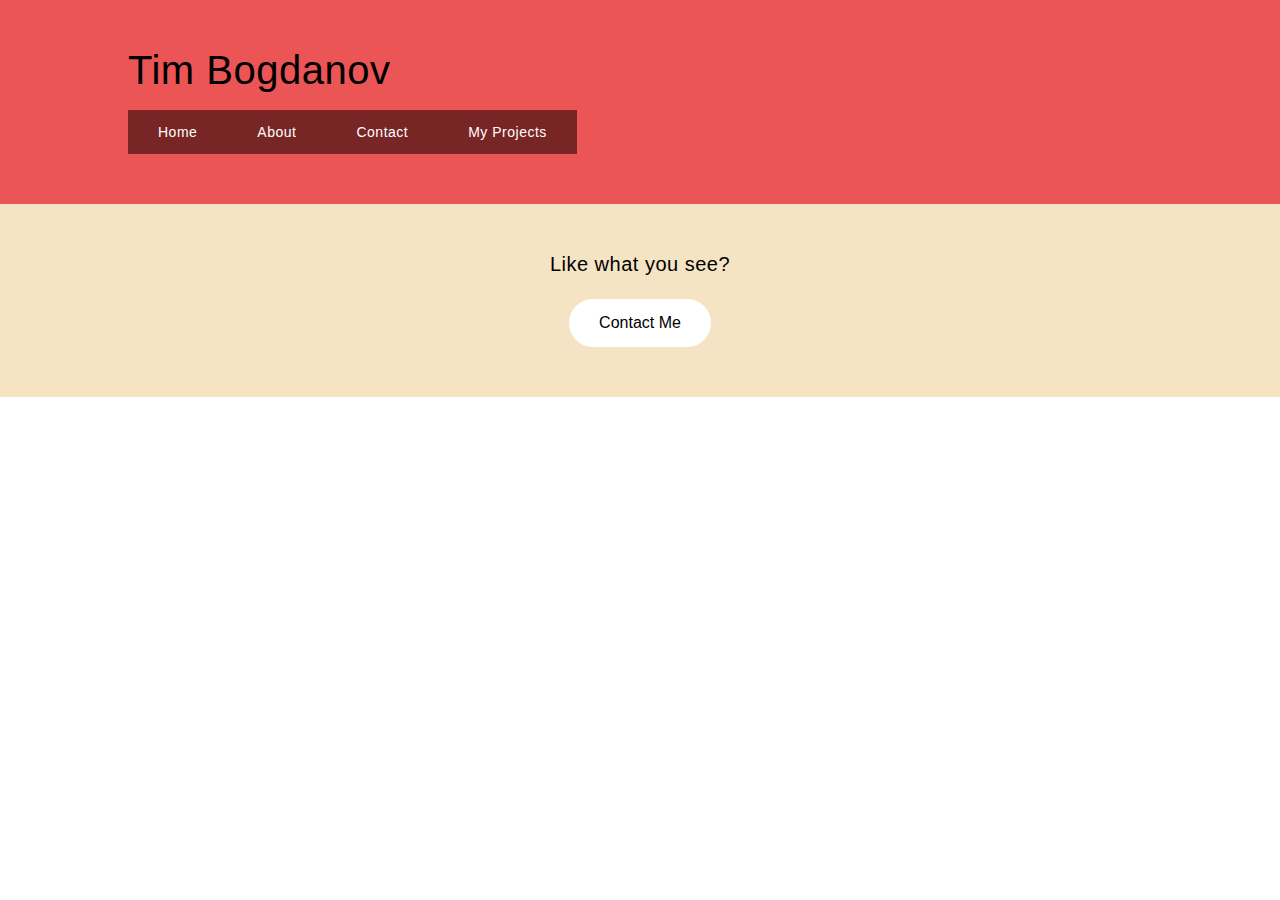
<file: contact.html>
<!DOCTYPE html>
<html lang="en">
<head>
    <meta charset="UTF-8">
    <meta name="viewport" content="width=    <h1> ABOUT </h1>, initial-scale=1.0">
    <title>Contact</title>

    <link rel="stylesheet" href="style/index.css">
</head>
<body>
    <header>
        <div class="content-wrapper">
            <h1>Tim Bogdanov</h1>
            <nav>
                <ul>
                    <li><a href="index.html">Home</a></li>
                    <li><a href="about.html">About</a></li>
                    <li><a href="contact.html">Contact</a></li>
                    <li><a href="projects.html">My Projects</a></li>
                </ul>
            </nav>
        </div>
    </header>
    <footer>
        <div class="content-wrapper footer-wrapper">
            <h3>Like what you see?</h3>
            <button>Contact Me</button>
        </div>
    </footer>
</body>
</html>
</file>
<file: style/index.css>
/* http://meyerweb.com/eric/tools/css/reset/ 
   v2.0 | 20110126
   License: none (public domain)
*/

html, body, div, span, applet, object, iframe,
h1, h2, h3, h4, h5, h6, p, blockquote, pre,
a, abbr, acronym, address, big, cite, code,
del, dfn, em, img, ins, kbd, q, s, samp,
small, strike, strong, sub, sup, tt, var,
b, u, i, center,
dl, dt, dd, ol, ul, li,
fieldset, form, label, legend,
table, caption, tbody, tfoot, thead, tr, th, td,
article, aside, canvas, details, embed, 
figure, figcaption, footer, header, hgroup, 
menu, nav, output, ruby, section, summary,
time, mark, audio, video {
	margin: 0;
	padding: 0;
	border: 0;
	font-size: 100%;
	font: inherit;
    vertical-align: baseline;
    font-family: 'Lato', Tahoma, Geneva, Verdana, sans-serif;
    letter-spacing: .5px;
}

/* HTML5 display-role reset for older browsers */
article, aside, details, figcaption, figure, 
footer, header, hgroup, menu, nav, section {
	display: block;
}

body {
	line-height: 1;
}

ol, ul {
	list-style: none;
}

blockquote, q {
	quotes: none;
}

blockquote:before, blockquote:after,
q:before, q:after {
	content: '';
	content: none;
}

table {
	border-collapse: collapse;
	border-spacing: 0;
}

* {
    box-sizing: border-box;
    /* outline: 1px solid gray; */
    text-decoration: none;
}

html {
    font-size: 62.5%;
}

/* General styles */

.hidden {
    clip: rect(1px, 1px, 1px, 1px);
    clip-path: inset(50%);
    height: 1px;
    width: 1px;
    margin: -1px;
    overflow: hidden;
    padding: 0;
    position: absolute;
}

h1 {
    font-size: 4rem;
}

h2 {
    font-size: 3rem;
}

h3 {
    font-size: 2rem;
}

.content-wrapper {
    width: 80%;
    margin: 0 auto;
}

/* Header styles */

header {
    padding: 50px 0;
    background: #F5E4C3;
}

header nav {
    margin-top: 20px;
}

header nav ul {
    display: flex;
}

header nav a {
    font-size: 1.4rem;
    display: inline-block;
    padding: 15px 30px;
    background: #f1daad;
    color: black;
}

header nav a:hover {
    background: #C14545;
    color: white;
}

/* Hero section styles */

.hero-wrapper {
    display: flex;
    align-items: center;
    justify-content: space-between;
    align-content: center;
    padding: 5% 0;
}

.hero {
    background: #FAF4D0;
}

.hero .hero-img img {
    width: 100%;
    border-radius: 8px;
}

.hero .hero-blurb {
    padding: 0 5%;
}

.hero .hero-blurb button {
    padding: 15px 30px;
    background: #C14545;
    border: none;
    color: #F4FFFD;
    font-size: 1.6rem;
    border-radius: 50px;
    margin-top: 20px;
    cursor: pointer;
}

.hero .hero-blurb p {
    line-height: 2;
    margin-top: 30px;
    font-size: 1.6rem;
}

/* Works section styles */

.works-wrapper {
    display: flex;
    flex-wrap: wrap;
    justify-content: space-between;
    align-content: space-between;
    padding: 5% 0;
}

.works-wrapper .project {
    display: flex;
    flex-wrap: wrap;
    width: 23%;
    padding: 2%;
    margin: 1%;
}

.works-wrapper .project:hover {
    cursor: pointer;
    background: linear-gradient(rgba(193,69,69,.2),#fff);
    border-radius: 8px;
}

.works-wrapper .project:hover a {
    color: #C14545;
}

.works-wrapper .project img {
    width: 100%;
    border-radius: 8px;
}

.works-wrapper .project a {
    width: 100%;
    text-align: center;
    margin: 10% 0 0 0;
    font-size: 1.6rem;
    color: black;
}

/* Footer section styles */

footer {
    background: #F5E4C3;
    padding: 50px 0;
}

.footer-wrapper {
    display: flex;
    flex-direction: column;
    align-items: center;
}

.footer-wrapper button {
    background: white;
    padding: 15px 30px;
    margin-top: 25px;
    border: none;
    border-radius: 50px;
    cursor: pointer;
    font-size: 1.6rem;
}

/* Media queries */

@media (max-width: 800px) {

    .hero {
        align-content: center;
    }
    .hero .hero-wrapper {
        flex-direction: column;
    }

    .hero .hero-blurb {
        padding: 5% 0;
        text-align: center;
    }

    .works-wrapper .project {
        width: 45%;;
    }
}

@media (max-width: 500px) {

    .works-wrapper .project {
        width: 100%;;
    }

    header nav ul {
        display: flex;
        flex-direction: column;
    }

    header nav a {
        width: 100%;
    }

}

@media (max-width: 360px) and (max-height: 640px) {

    .hero {
        padding-top: 5%;
    }

    .works-wrapper .project {
        padding: 10%;
        margin: 2% 0;
    }

}

@media (max-width: 1366px) and (max-height: 768px) {

    header {
        background: #C14545;
    }

    header nav a {
        background: rgb(131, 36, 36);
        color: white;
    }

}

@media (max-width: 1920px) and (max-height: 1080px) {

    header {
        background: rgb(235, 85, 85);
    }

    header nav a {
        background: rgb(119, 37, 37);
        color: white;
    }

}
</file>
